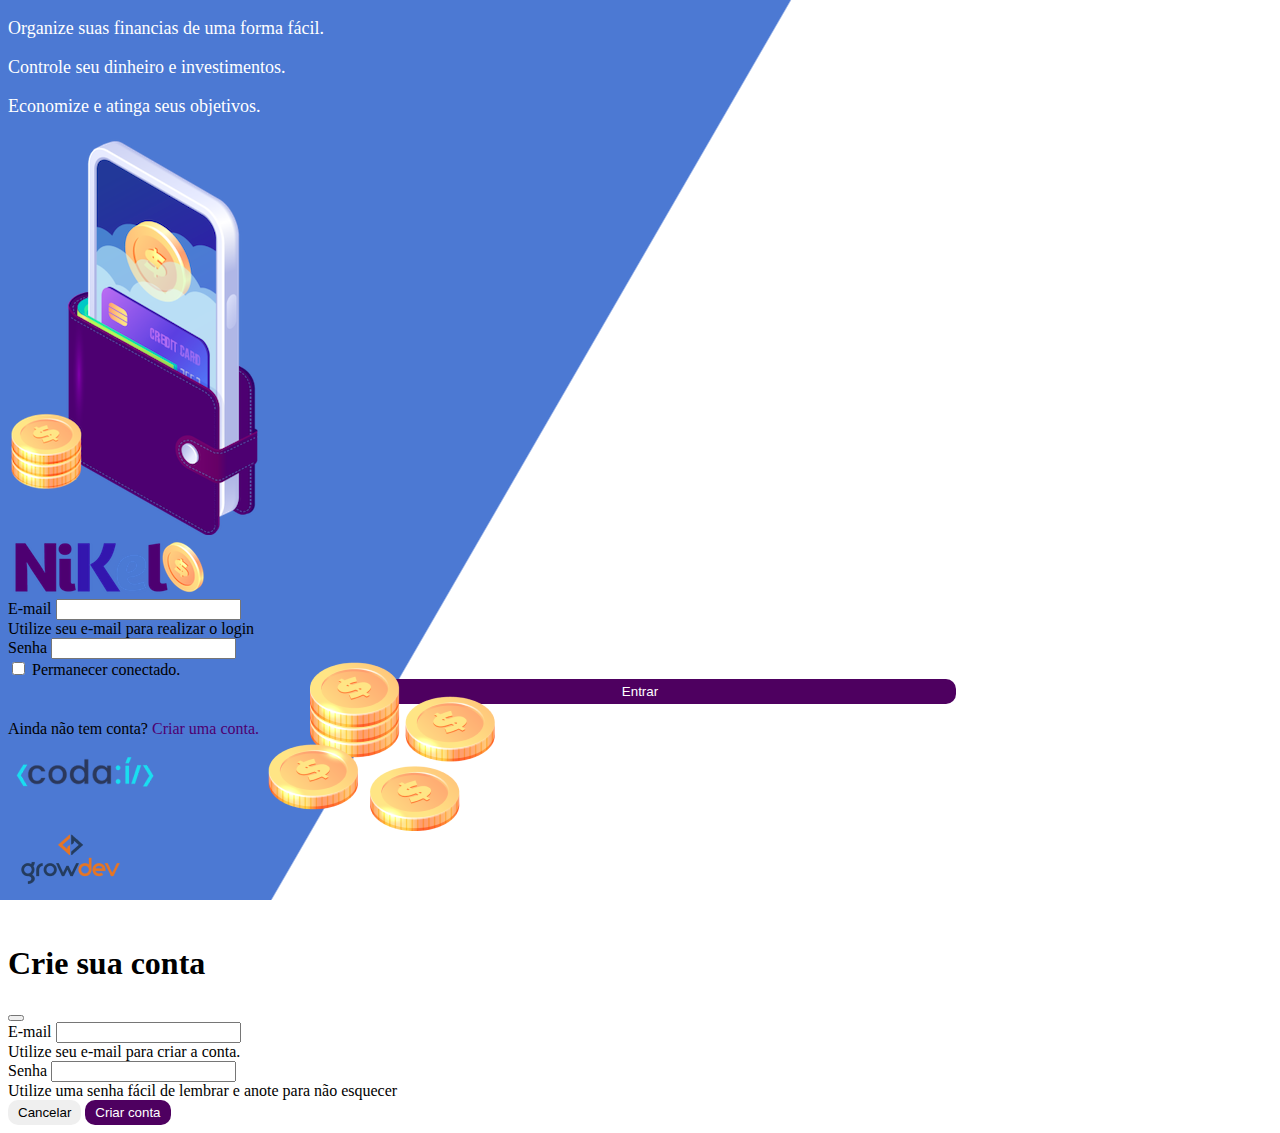
<file: public/index.html>
<!DOCTYPE html>
<html lang="pt-br">

<head>
    <meta charset="UTF-8">
    <meta name="viewport" content="width=device-width, initial-scale=1.0">
    <title>Nikel | Login</title>
    <link rel="stylesheet" href="./css/styles.css">
    <link href="https://cdn.jsdelivr.net/npm/bootstrap@5.2.1/dist/css/bootstrap.min.css" rel="stylesheet"
        integrity="sha384-iYQeCzEYFbKjA/T2uDLTpkwGzCiq6soy8tYaI1GyVh/UjpbCx/TYkiZhlZB6+fzT" crossorigin="anonymous">
</head>

<body id="login">
    <main>
        <div class="container">
            <div class="row vh-100">
                <div class="col d-flex justify-content-center my-5 flex-column">
                    <div class="text-login">
                        <p>Organize suas financias de uma forma fácil.</p>
                        <p>Controle seu dinheiro e investimentos.</p>
                        <p>Economize e atinga seus objetivos.</p>
                    </div>
                    <div class="text-center">
                        <img src="./assets/images/pocket.png" alt="image pocket" class="pocket">
                        <img src="./assets/images/coins.png" alt="image coins"
                            class="img-fluid d-none d-md-inline coins">
                    </div>
                </div>
                <div class="col d-flex justify-content-center my-3 flex-column">
                    <div class="container">
                        <div class="row">
                            <div class="col">
                                <div class="text-center mb-3">
                                    <img src="./assets/images/nikel-logo.png" alt="image nikel logo" class="img-fluid">
                                </div>
                            </div>
                        </div>
                        <div class="row">
                            <div class="col">
                                <form id="login-form">
                                    <div class="mb-3">
                                        <label for="email-input" class="form-label">E-mail</label>
                                        <input type="email" class="form-control" id="email-input"
                                            aria-describedby="emailHelp">
                                        <div id="emailHelp" class="form-text">Utilize seu e-mail para realizar o login
                                        </div>
                                    </div>
                                    <div class="mb-3">
                                        <label for="password-input" class="form-label">Senha</label>
                                        <input type="password" class="form-control" id="password-input">
                                    </div>
                                    <div class="mb-3 form-check">
                                        <input type="checkbox" class="form-check-input" id="session-check">
                                        <label class="form-check-label" for="session-check">Permanecer
                                            conectado.</label>
                                    </div>
                                    <button type="submit" class="button-login">Entrar</button>
                                </form>
                            </div>
                        </div>
                        <div class="row">
                            <div class="col">
                                <p id="link-conta" class="text-center mt-2 form-text" data-bs-toggle="modal"
                                    data-bs-target="#register-modal">Ainda não tem conta? <span
                                        class="link-default">Criar
                                        uma conta.</span></p>
                            </div>
                        </div>
                        <div class="row">
                            <div class="col">
                                <div class="text-center mt-5">
                                    <img src="./assets/images/codai-logo.png" alt="codai logo">
                                </div>
                            </div>
                        </div>
                        <div class="row">
                            <div class="col">
                                <div class="text-center">
                                    <img src="./assets/images/growdev-logo.png" alt="growdev logo">
                                </div>
                            </div>
                        </div>
                    </div>
                </div>
            </div>
        </div>

        <!-- Modal -->
        <div class="modal fade" id="register-modal" tabindex="-1" aria-labelledby="exampleModalLabel"
            aria-hidden="true">
            <div class="modal-dialog">
                <div class="modal-content">
                    <div class="modal-header">
                        <h1 class="modal-title fs-5" id="exampleModalLabel">Crie sua conta</h1>
                        <button type="button" class="btn-close" data-bs-dismiss="modal" aria-label="Close"></button>
                    </div>
                    <form id="create-form">
                        <div class="modal-body">

                            <div class="mb-3">
                                <label for="email-create-input" class="form-label">E-mail</label>
                                <input type="email" class="form-control" id="email-create-input"
                                    aria-describedby="emailHelp" required>
                                <div id="emailHelp" class="form-text">Utilize seu e-mail para criar a conta.
                                </div>
                            </div>
                            <div class="mb-3">
                                <label for="password-create-input" class="form-label">Senha</label>
                                <input type="password" class="form-control" id="password-create-input" required>
                                <div id="emailHelp" class="form-text">Utilize uma senha fácil de lembrar e anote para
                                    não esquecer
                                </div>
                            </div>
                        </div>
                        <div class="modal-footer">
                            <button type="button" class="button-cancel btn-secondary"
                                data-bs-dismiss="modal">Cancelar</button>
                            <button type="submit" class="button-default">Criar conta</button>
                        </div>
                    </form>
                </div>
            </div>
        </div>
    </main>
    <script src="https://cdn.jsdelivr.net/npm/bootstrap@5.2.2/dist/js/bootstrap.bundle.min.js"
        integrity="sha384-OERcA2EqjJCMA+/3y+gxIOqMEjwtxJY7qPCqsdltbNJuaOe923+mo//f6V8Qbsw3"
        crossorigin="anonymous"></script>
    <script src="./js/index.js"></script>
</body>

</html>
</file>
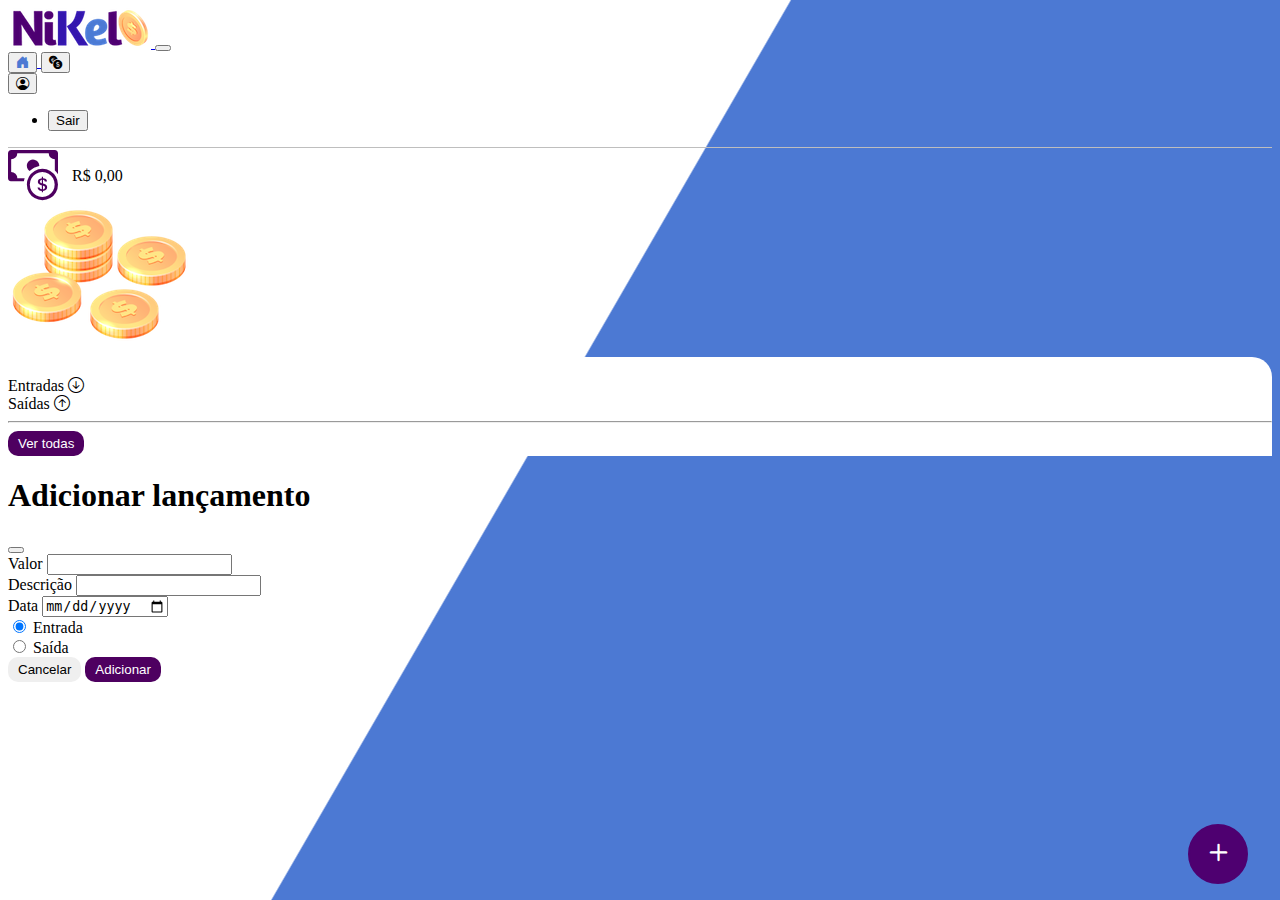
<file: public/home.html>
<!DOCTYPE html>
<html lang="pt-br">

<head>
    <meta charset="UTF-8">
    <meta name="viewport" content="width=device-width, initial-scale=1.0">
    <title>Nikel | Home</title>
    <link rel="stylesheet" href="./css/styles.css">
    <link href="https://cdn.jsdelivr.net/npm/bootstrap@5.2.1/dist/css/bootstrap.min.css" rel="stylesheet"
        integrity="sha384-iYQeCzEYFbKjA/T2uDLTpkwGzCiq6soy8tYaI1GyVh/UjpbCx/TYkiZhlZB6+fzT" crossorigin="anonymous">
    <link rel="stylesheet" href="https://cdn.jsdelivr.net/npm/bootstrap-icons@1.9.1/font/bootstrap-icons.css">
</head>

<body id="app">
    <header>
        <nav class="navbar navbar-expand bg-white">
            <div class="container-fluid">
                <a class="navbar-brand" href="#">
                    <img src="./assets/images/nikel-small-logo.png" alt="nikel logo" class="img-fluid">
                </a>
                <button class="navbar-toggler" type="button" data-bs-toggle="collapse"
                    data-bs-target="#navbarSupportedContent" aria-controls="navbarSupportedContent"
                    aria-expanded="false" aria-label="Toggle navigation">
                    <span class="navbar-toggler-icon"></span>
                </button>
                <div class="collapse navbar-collapse justify-content-end" id="navbarSupportedContent">
                    <div class="d-flex menu">
                        <a href="./home.html">
                            <button class="btn" type="button"><i
                                    class="bi bi-house-door-fill fs-4 color-secondary"></i></button>
                        </a>
                        <a href="./transactions.html"><button class="btn" type="button"><i
                                    class="bi bi-currency-exchange fs-4"></i></button></a>

                        <div class="dropdown">
                            <button class="btn" type="button" data-bs-toggle="dropdown" aria-expanded="false">
                                <i class="bi bi-person-circle fs-4">
                                </i>
                            </button>

                            <ul class="dropdown-menu logout">
                                <li><button class="dropdown-item" id="button-logout">Sair</button></li>
                            </ul>
                        </div>
                    </div>
                </div>
            </div>
        </nav>
    </header>
    <main>
        <div class="container-lg">
            <div class="row">
                <div class="col d-flex mt-4 justify-content-start align-items-center">
                    <i class="bi bi-cash-coin color-primary icon-detail"></i>
                    <span class="fs-2" id="total">R$ 0,00</span>
                </div>
                <div class="col d-flex mt-4 justify-content-end">
                    <div class="text-center">
                        <img src="./assets/images/coins-small.png" alt="image coins">
                    </div>
                </div>
            </div>
            <div class="row">
                <div class="col-12 info shadow-lg">
                    <div class="container">
                        <div class="row">
                            <div class="col-6">
                                <span class="fs-4">Entradas <i
                                        class="bi bi-arrow-down-circle fs-2 align-middle"></i></span>
                            </div>
                            <div class="col-6">
                                <span class="fs-4">Saídas <i class="bi bi-arrow-up-circle fs-2 align-middle"></i></span>
                            </div>
                            <div class="col-12 my-2">
                                <hr>
                            </div>
                        </div>
                        <div class="row">
                            <div class="col-6">
                                <div class="container p-0" id="cash-in-list">

                                </div>
                            </div>
                            <div class="col-6">
                                <div class="container p-0" id="cash-out-list">

                                </div>
                            </div>
                            <div class="col-12 mb-4">
                                <button type="button" class="button-default" id="transactions-button">Ver todas</button>
                            </div>
                        </div>
                    </div>
                </div>
            </div>
            <button class="button-float" data-bs-toggle="modal" data-bs-target="#transaction-modal"><i
                    class="bi bi-plus"></i></button>
        </div>

        <!-- Modal -->
        <div class="modal fade" id="transaction-modal" tabindex="-1" aria-labelledby="exampleModalLabel"
            aria-hidden="true">
            <div class="modal-dialog">
                <div class="modal-content">
                    <div class="modal-header">
                        <h1 class="modal-title fs-5" id="exampleModalLabel">Adicionar lançamento</h1>
                        <button type="button" class="btn-close" data-bs-dismiss="modal" aria-label="Close"></button>
                    </div>
                    <form id="transaction-form">
                        <div class="modal-body">

                            <div class="mb-3">
                                <label for="value-input" class="form-label">Valor</label>
                                <input type="number" step="any" class="form-control" id="value-input"
                                    aria-describedby="emailHelp" required>
                            </div>
                            <div class="mb-3">
                                <label for="description-input" class="form-label">Descrição</label>
                                <input type="text" class="form-control" id="description-input" required>
                            </div>
                            <div class="mb-3">
                                <label for="date-input" class="form-label">Data</label>
                                <input type="date" class="form-control" id="date-input" required>
                            </div>
                            <div class="mb-3">
                                <div class="form-check form-check-inline">
                                    <input class="form-check-input" type="radio" name="type-input" id="inlineRadio1"
                                        value="1" checked>
                                    <label class="form-check-label" for="inlineRadio1">Entrada</label>
                                </div>
                                <div class="form-check form-check-inline">
                                    <input class="form-check-input" type="radio" name="type-input" id="inlineRadio2"
                                        value="2">
                                    <label class="form-check-label" for="inlineRadio2">Saída</label>
                                </div>
                            </div>
                        </div>
                        <div class="modal-footer">
                            <button type="button" class="button-cancel btn-secondary" data-bs-dismiss="modal">Cancelar</button>
                            <button type="submit" class="button-default">Adicionar</button>
                        </div>
                    </form>
                </div>
            </div>
        </div>
    </main>
    <script src="https://cdn.jsdelivr.net/npm/bootstrap@5.2.1/dist/js/bootstrap.bundle.min.js"
        integrity="sha384-u1OknCvxWvY5kfmNBILK2hRnQC3Pr17a+RTT6rIHI7NnikvbZlHgTPOOmMi466C8"
        crossorigin="anonymous"></script>

    <script src="./js/home.js"></script>
</body>

</html>
</file>
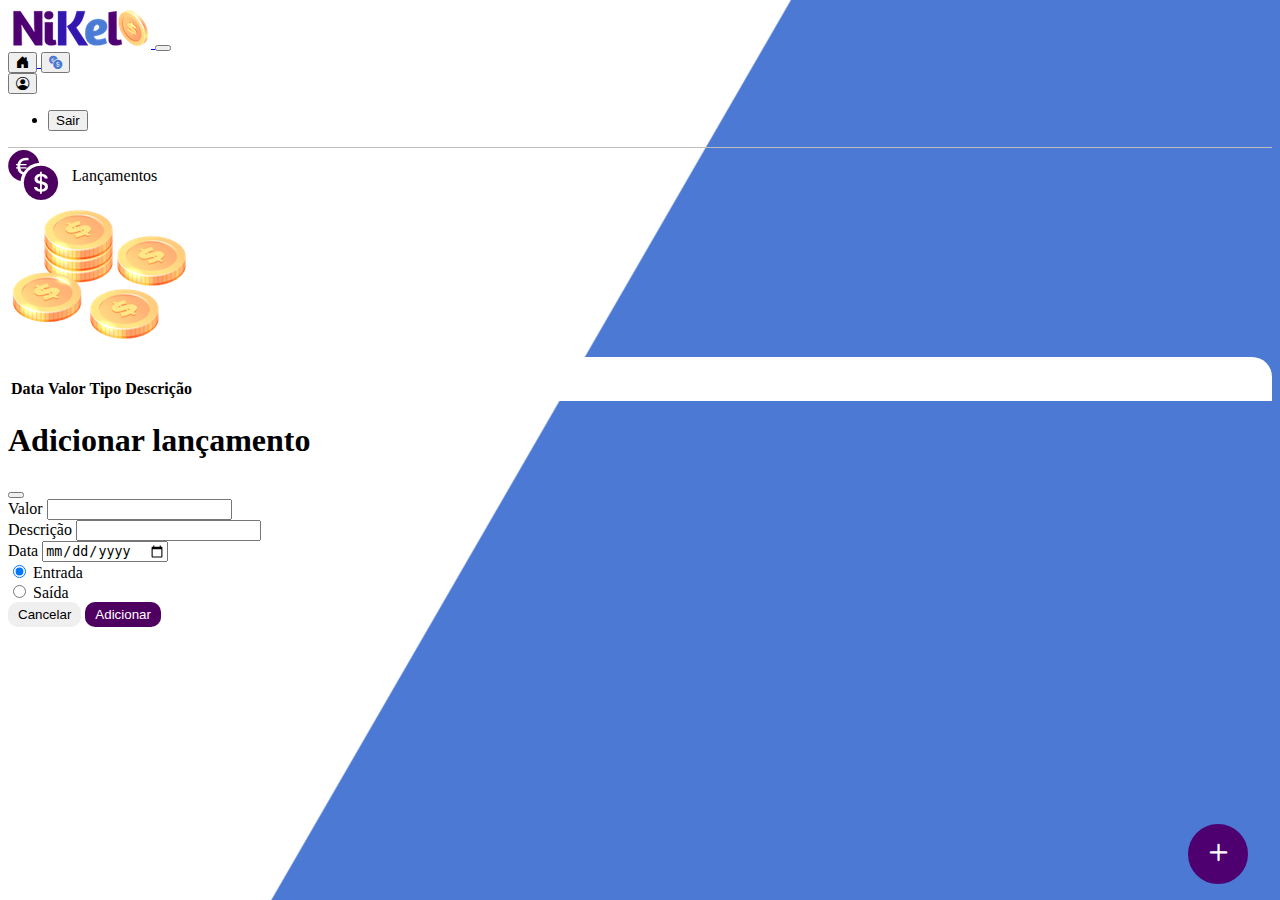
<file: public/transactions.html>
<!DOCTYPE html>
<html lang="pt-br">

<head>
    <meta charset="UTF-8">
    <meta name="viewport" content="width=device-width, initial-scale=1.0">
    <title>Nikel | Lançamentos</title>
    <link rel="stylesheet" href="./css/styles.css">
    <link href="https://cdn.jsdelivr.net/npm/bootstrap@5.2.1/dist/css/bootstrap.min.css" rel="stylesheet"
        integrity="sha384-iYQeCzEYFbKjA/T2uDLTpkwGzCiq6soy8tYaI1GyVh/UjpbCx/TYkiZhlZB6+fzT" crossorigin="anonymous">
    <link rel="stylesheet" href="https://cdn.jsdelivr.net/npm/bootstrap-icons@1.9.1/font/bootstrap-icons.css">
</head>

<body id="app">
    <header>
        <nav class="navbar navbar-expand bg-white">
            <div class="container-fluid">
                <a class="navbar-brand" href="#">
                    <img src="./assets/images/nikel-small-logo.png" alt="nikel logo" class="img-fluid">
                </a>
                <button class="navbar-toggler" type="button" data-bs-toggle="collapse"
                    data-bs-target="#navbarSupportedContent" aria-controls="navbarSupportedContent"
                    aria-expanded="false" aria-label="Toggle navigation">
                    <span class="navbar-toggler-icon"></span>
                </button>
                <div class="collapse navbar-collapse justify-content-end" id="navbarSupportedContent">
                    <div class="d-flex menu">
                        <a href="./home.html">
                            <button class="btn" type="button"><i class="bi bi-house-door-fill fs-4"></i></button>
                        </a>
                        <a href="./transactions.html"><button class="btn" type="button"><i
                                    class="bi bi-currency-exchange fs-4 color-secondary"></i></button></a>

                        <div class="dropdown">
                            <button class="btn" type="button" data-bs-toggle="dropdown" aria-expanded="false">
                                <i class="bi bi-person-circle fs-4">
                                </i>
                            </button>

                            <ul class="dropdown-menu logout">
                                <li><button class="dropdown-item" id="button-logout">Sair</button></li>
                            </ul>
                        </div>
                    </div>
                </div>
            </div>
        </nav>
    </header>
    <main>
        <div class="container-lg">
            <div class="row">
                <div class="col d-flex mt-4 justify-content-start align-items-center">
                    <i class="bi bi-currency-exchange color-primary icon-detail"></i>
                    <span class="fs-2">Lançamentos</span>
                </div>
                <div class="col d-flex mt-4 justify-content-end">
                    <div class="text-center">
                        <img src="./assets/images/coins-small.png" alt="image coins">
                    </div>
                </div>
            </div>
            <div class="row">
                <div class="col-12 info shadow-lg">
                    <div class="container">
                        <div class="row">
                            <div class="col">
                                <table class="table">
                                    <thead>
                                        <tr>
                                            <th scope="col">Data</th>
                                            <th scope="col">Valor</th>
                                            <th scope="col">Tipo</th>
                                            <th scope="col">Descrição</th>
                                        </tr>
                                    </thead>
                                    <tbody id="transactions-list">

                                    </tbody>
                                </table>
                            </div>
                        </div>
                    </div>
                </div>
            </div>
            <button class="button-float" data-bs-toggle="modal" data-bs-target="#transaction-modal"><i
                    class="bi bi-plus"></i></button>
        </div>

        <!-- Modal -->
        <div class="modal fade" id="transaction-modal" tabindex="-1" aria-labelledby="exampleModalLabel"
            aria-hidden="true">
            <div class="modal-dialog">
                <div class="modal-content">
                    <div class="modal-header">
                        <h1 class="modal-title fs-5" id="exampleModalLabel">Adicionar lançamento</h1>
                        <button type="button" class="btn-close" data-bs-dismiss="modal" aria-label="Close"></button>
                    </div>
                    <form id="transaction-form">
                        <div class="modal-body">

                            <div class="mb-3">
                                <label for="value-input" class="form-label">Valor</label>
                                <input type="number" step="any" class="form-control" id="value-input"
                                    aria-describedby="emailHelp">
                            </div>
                            <div class="mb-3">
                                <label for="description-input" class="form-label">Descrição</label>
                                <input type="text" class="form-control" id="description-input">
                            </div>
                            <div class="mb-3">
                                <label for="date-input" class="form-label">Data</label>
                                <input type="date" class="form-control" id="date-input">
                            </div>
                            <div class="mb-3">
                                <div class="form-check form-check-inline">
                                    <input class="form-check-input" type="radio" name="type-input" id="inlineRadio1"
                                        value="1" checked>
                                    <label class="form-check-label" for="inlineRadio1">Entrada</label>
                                </div>
                                <div class="form-check form-check-inline">
                                    <input class="form-check-input" type="radio" name="type-input" id="inlineRadio2"
                                        value="2">
                                    <label class="form-check-label" for="inlineRadio2">Saída</label>
                                </div>
                            </div>
                        </div>
                        <div class="modal-footer">
                            <button type="button" class="button-cancel btn-secondary" data-bs-dismiss="modal">Cancelar</button>
                            <button type="submit" class="button-default">Adicionar</button>
                        </div>
                    </form>
                </div>
            </div>
        </div>
    </main>
    <script src="https://cdn.jsdelivr.net/npm/bootstrap@5.2.1/dist/js/bootstrap.bundle.min.js"
        integrity="sha384-u1OknCvxWvY5kfmNBILK2hRnQC3Pr17a+RTT6rIHI7NnikvbZlHgTPOOmMi466C8"
        crossorigin="anonymous"></script>

    <script src="./js/transactions.js"></script>
</body>

</html>
</file>
<file: public/css/styles.css>
#login {
  background: linear-gradient(120deg, #4c79d3 43.9%, #ffffff 44%) no-repeat
    fixed;
}

.text-login {
  color: #ffffff;
  font-size: 18px;
  font-weight: 500;
}

.coins {
  position: absolute;
  bottom: 50px;
}

.button-login {
  border-radius: 10px;
  border: none;
  background-color: #4e0060;
  color: #ffffff;
  width: 50%;
  margin: 0 25%;
  padding: 5px;
}

.button-login:hover,
.button-default:hover {
  background-color: #4c79d3;
  color: #ffffff;
}

.link-default {
  color: #4e0070;
  cursor: pointer;
}

.link-default:hover {
  color: #4c79d3;
}

#app {
  background: linear-gradient(120deg, #ffffff 43.9%, #4c79d3 44%) no-repeat
    fixed;
}

header {
  border-bottom: 1px solid #bebebe;
}

.color-primary {
  color: #4e0060;
}

.color-secondary {
  color: #4c79d3;
}

.icon-detail {
  font-size: 50px;
  margin-right: 10px;
  vertical-align: middle;
}

.info {
  background-color: #ffffff;
  border-radius: 20px 20px 0px 0px;
  padding: 20px 0px 0px 0px;
}

.button-default {
  border-radius: 10px;
  background-color: #4e0060;
  color: #ffffff;
  border: none;
  padding: 5px 10px 5px 10px;
}

.button-cancel {
  border-radius: 10px;
  border: none;
  padding: 5px 10px 5px 10px;
}

.button-float {
  border-radius: 100%;
  height: 60px;
  width: 60px;
  position: fixed;
  border: 2px solid #4e0070;
  bottom: 1rem;
  right: 2rem;
  font-size: 35px;
  background-color: #4e0070;
  color: #ffffff;
  padding: 0 !important;
}

.button-float:hover {
  border: 2px solid #4c79d3;
  background-color: #ffffff;
  color: #4c79d3;
}

.logout {
  min-width: 3rem !important;
}

.menu {
  margin-right: 20px;
}
</file>
